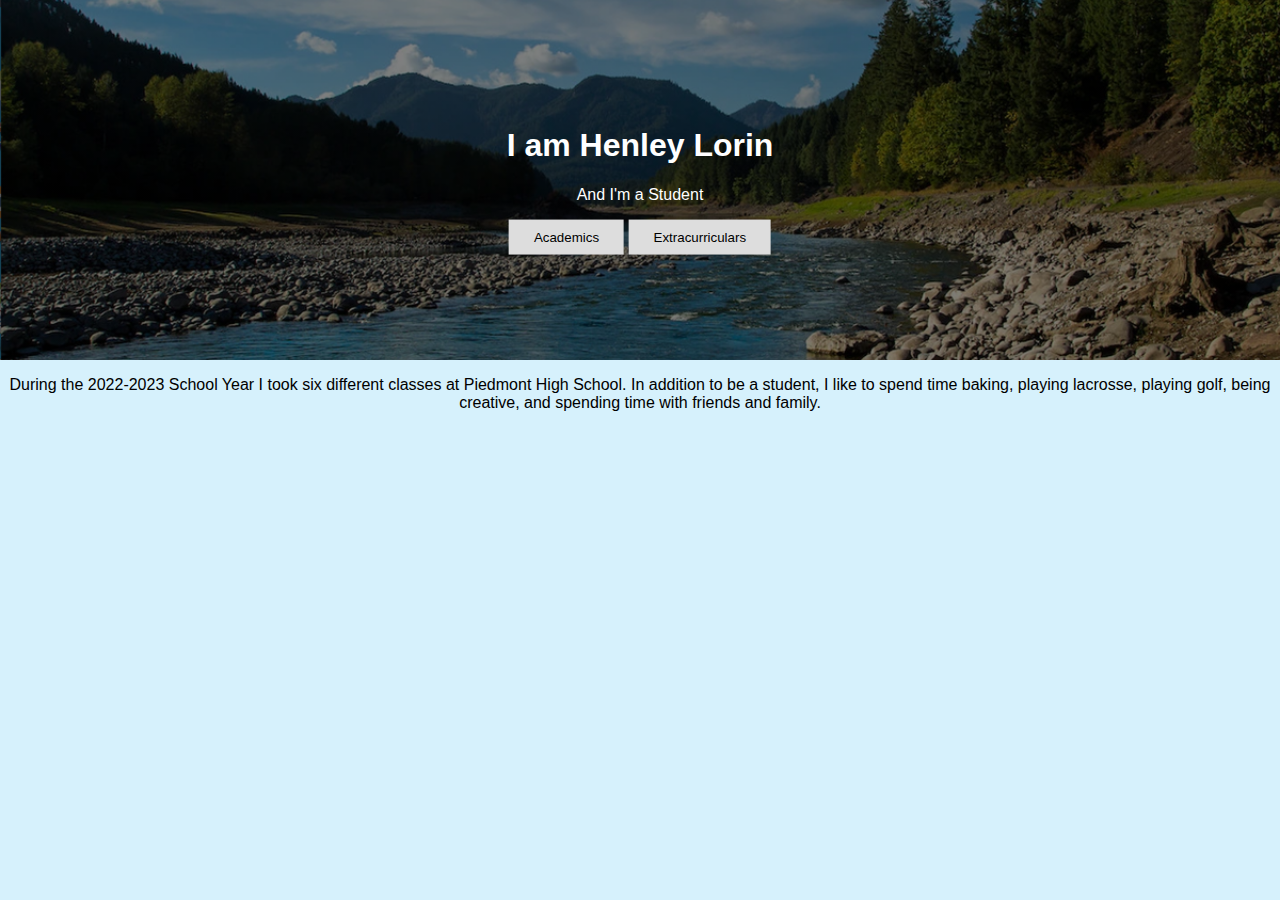
<file: index.html>
<!DOCTYPE html>
<html>
<head>
  <title>Henley Lorin</title>
  <link rel="stylesheet" href = "style.css">
</head>
<div class="hero-image">
  <div class="hero-text">
    <h1>I am Henley Lorin</h1>
    <p>And I'm a Student</p>
    <a href = "academics.html"><button>Academics</button></a>
    <a href = "extras.html"><button>Extracurriculars</button></a>
  </div>
</div>
<body>
  <p> During the 2022-2023 School Year I took six different classes at Piedmont High School. In addition to be a student, I like to spend time baking, playing lacrosse, playing golf, being creative, and spending time with friends and family.</p>

  
</body>

</html>
</file>
<file: style.css>
body, html {
  background-color: #D6F1FC;
  height: 100%;
  margin: 0;
  font-family: Arial, Helvetica, sans-serif;
}

.hero-image {
  background-image: linear-gradient(rgba(0, 0, 0, 0.5), rgba(0, 0, 0, 0.5)), url("river.png");
  height: 40%;
  background-position: center;
  background-repeat: no-repeat;
  background-size: cover;
  position: relative;
}

.hero-text {
  text-align: center;
  position: absolute;
  top: 50%;
  left: 50%;
  transform: translate(-50%, -50%);
  color: white;
}

button {
  border: none;
  outline: 100;
  display: inline-block;
  padding: 10px 25px;
  color: black;
  background-color: #ddd;
  text-align: center;
  cursor: pointer;
}

button:hover {
  background-color: #555;
  color: white;
}

p {
  text-align: center;
}
</file>
